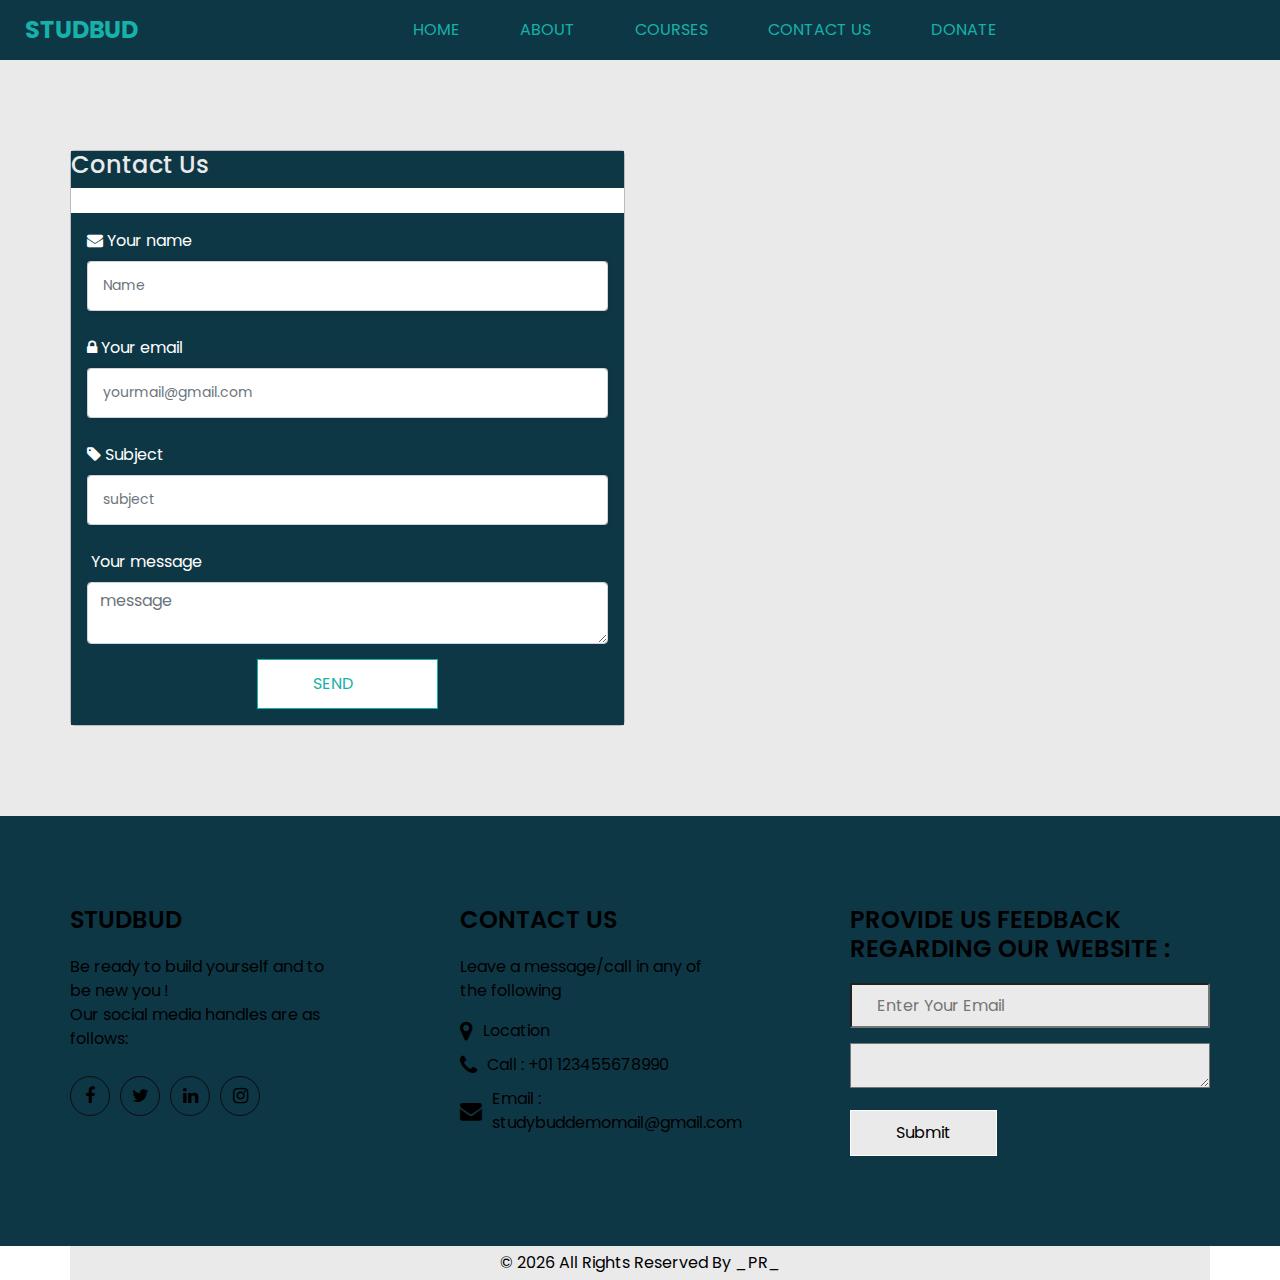
<file: contact.html>
<!DOCTYPE html>
<html>

<head>
  <!-- Basic -->
  <meta charset="utf-8" />
  <meta http-equiv="X-UA-Compatible" content="IE=edge" />
  <!-- Mobile Metas -->
  <meta name="viewport" content="width=device-width, initial-scale=1, shrink-to-fit=no" />
  <!-- Site Metas -->
  <link rel="icon" href="images/favicon1.jpg" type="image/gif" />
  <meta name="keywords" content="HTML CSS Java Python JavaScript StudBud studbud web technologies" />
  <meta name="description" content="contact" />

  <title>StudBud</title>


  <!-- bootstrap core css -->
  <link rel="stylesheet" type="text/css" href="css/bootstrap.css" />

  <!-- fonts style -->
  <link href="https://fonts.googleapis.com/css?family=Poppins:400,600,700&display=swap" rel="stylesheet" />

  <!-- font awesome style -->
  <link href="css/font-awesome.min.css" rel="stylesheet" />
  <!-- owl carousel -->
  <link rel="stylesheet" href="https://cdnjs.cloudflare.com/ajax/libs/OwlCarousel2/2.3.4/assets/owl.carousel.min.css" integrity="sha256-UhQQ4fxEeABh4JrcmAJ1+16id/1dnlOEVCFOxDef9Lw=" crossorigin="anonymous" />
  <!-- Custom styles for this template -->
  <link href="css/style.css" rel="stylesheet" />
  <!-- responsive style -->
  <link href="css/responsive.css" rel="stylesheet" />

</head>

<body class="sub_page">

  <div class="hero_area">
    <!-- header section strats -->
    <header class="header_section ">
      <div class="container-fluid">
        <nav class="navbar navbar-expand-lg custom_nav-container ">
          <a class="navbar-brand" href="index.html">
            <span>
              StudBud
            </span>
          </a>
          <button class="navbar-toggler" type="button" data-toggle="collapse" data-target="#navbarSupportedContent" aria-controls="navbarSupportedContent" aria-expanded="false" aria-label="Toggle navigation">
            <span class=""> </span>
          </button>

          <div class="collapse navbar-collapse" id="navbarSupportedContent">
            <div class="d-flex mx-auto flex-column flex-lg-row align-items-center">
              <ul class="navbar-nav  ">
                <li class="nav-item ">
                  <a class="nav-link" href="index.html">Home </a>
                </li>
                <li class="nav-item">
                  <a class="nav-link" href="about.html">About</a>
                </li>
                <li class="nav-item">
                  <a class="nav-link" href="course.html">Courses</a>
                </li>
                <li class="nav-item active">
                  <a class="nav-link" href="#">Contact Us <span class="sr-only">(current)</span> </a>
                </li>
                <li class="nav-item">
                  <a class="nav-link" href="donate.html">Donate</a>
                </li>
              </ul>
            </div>
          </div>
        </nav>
      </div>
    </header>
    <!-- end header section -->
    
 
  </div>
<!-- contact section -->
  <section id="contact" class="contact_section layout_padding ">
    <div class="container">
      <div class="row">
        <div class="col-md-6">
          <div class="modal-content">
      
            <!--Header-->
            <div class="heading_container">
              <h4 class="text-center">Contact Us</h4>
            </div>
            <!--Body-->
            <div class="modal-body form_container">
      
              <!-- Material input name -->
              <div class="md-form form-sm">
                <i class="fa fa-envelope prefix"></i>
                <label for="materialFormNameModalEx1">Your name</label><br/>
                <input type="text" id="materialFormNameModalEx1" placeholder="Name" class="form-control form-control-sm"/>
                
              </div>
      
              <!-- Material input email -->
              <div class="md-form form-sm">
                <i class="fa fa-lock prefix"></i>
                <label for="materialFormEmailModalEx1">Your email</label><br/>
                <input type="password" id="materialFormEmailModalEx1" placeholder="yourmail@gmail.com" class="form-control form-control-sm"/>
                
              </div>
      
              <!-- Material input subject -->
              <div class="md-form form-sm">
                <i class="fa fa-tag prefix"></i>
                <label for="materialFormSubjectModalEx1">Subject</label><br/>
                <input type="text" id="materialFormSubjectModalEx1" placeholder="subject"
                class="form-control form-control-sm"/>
                
              </div>
      
              <!-- Material textarea message -->
              <div class="md-form form-sm">
                <i class="fa fa-pencil-alt prefix"></i>
                <label for="materialFormMessageModalEx1">Your message</label><br/>
                <textarea type="text" id="materialFormMessageModalEx1" placeholder="message"
                  class="md-textarea form-control"></textarea>
              </div>
      
              <div class="text-center">
                <button class="btn btn_box">Send
                  <i class="fa fa-send ml-2"></i>
                </button>
              </div>
            </div>
          </div>
        </div>
      </div>
    </div>
  </section>
  <!-- end contact section -->

  <!-- info section -->
  <section class="info_section ">

    <div class="container">
      <div class="info_top ">
        <div class="row ">
          <div class="col-sm-6 col-md-4 col-lg-3">
            <div class="info_detail">
              <a href="index.html">
                <h4 style="color:#000000">
                  StudBud
                </h4>
              </a>
              <p>
                Be ready to build yourself and to be new you ! <br/>
                Our social media handles are as follows:
              </p>
              <div class="social_box">
                <a href="">
                  <i class="fa fa-facebook" aria-hidden="true"></i>
                </a>
                <a href="">
                  <i class="fa fa-twitter" aria-hidden="true"></i>
                </a>
                <a href="">
                  <i class="fa fa-linkedin" aria-hidden="true"></i>
                </a>
                <a href="">
                  <i class="fa fa-instagram" aria-hidden="true"></i>
                </a>
              </div>
            </div>
          </div>
          <div class="col-sm-6 col-md-4 col-lg-3 mx-auto">
            <h4>
              Contact us
            </h4>
            <p>
              Leave a message/call in any of the following
            </p>
            <div class="contact_nav" style="color:#000000;">
              <a href="">
                <i class="fa fa-map-marker" aria-hidden="true"></i>
                <span>
                  Location
                </span>
              </a>
              <a href="">
                <i class="fa fa-phone" aria-hidden="true"></i>
                <span>
                  Call : +01 123455678990
                </span>
              </a>
              <a href="">
                <i class="fa fa-envelope" aria-hidden="true"></i>
                <span>
                  Email : studybuddemomail@gmail.com
                </span>
              </a>
            </div>
          </div>
          <div class="col-md-4">
            <div class="info_form">
              <h4>
                PROVIDE US FEEDBACK REGARDING OUR WEBSITE :
              </h4>
              <form action="">
                <input type="text" placeholder="Enter Your Email" />
                <textarea cols=42 rows=5></textarea>
                <button class="btnFinal" type="submit">
                  Submit
                </button>
              </form>
            </div>
          </div>
        </div>
      </div>
    </div>
  </section>
  <!-- end info_section -->


  <!-- footer section -->
  <footer class="footer_section">
    <div class="container">
      <p>
        &copy; <span id="displayYear"></span> All Rights Reserved By _PR_
      </p>
    </div>
  </footer>
  <!-- footer section -->


  <!-- jQery -->
  <script src="js/jquery-3.4.1.min.js"></script>
  <!-- bootstrap js -->
  <script src="js/bootstrap.js"></script>
  <!-- owl carousel -->
  <script src="https://cdnjs.cloudflare.com/ajax/libs/OwlCarousel2/2.3.4/owl.carousel.min.js"></script>
  <!-- custom js -->
  <script src="js/custom.js"></script>
 <!-- Google Map -->
 <!-- <script src="https://maps.googleapis.com/maps/api/js?key=AIzaSyCh39n5U-4IoWpsVGUHWdqB6puEkhRLdmI&callback=myMap"></script>
  End Google Map -->

</body>

</html>
</file>
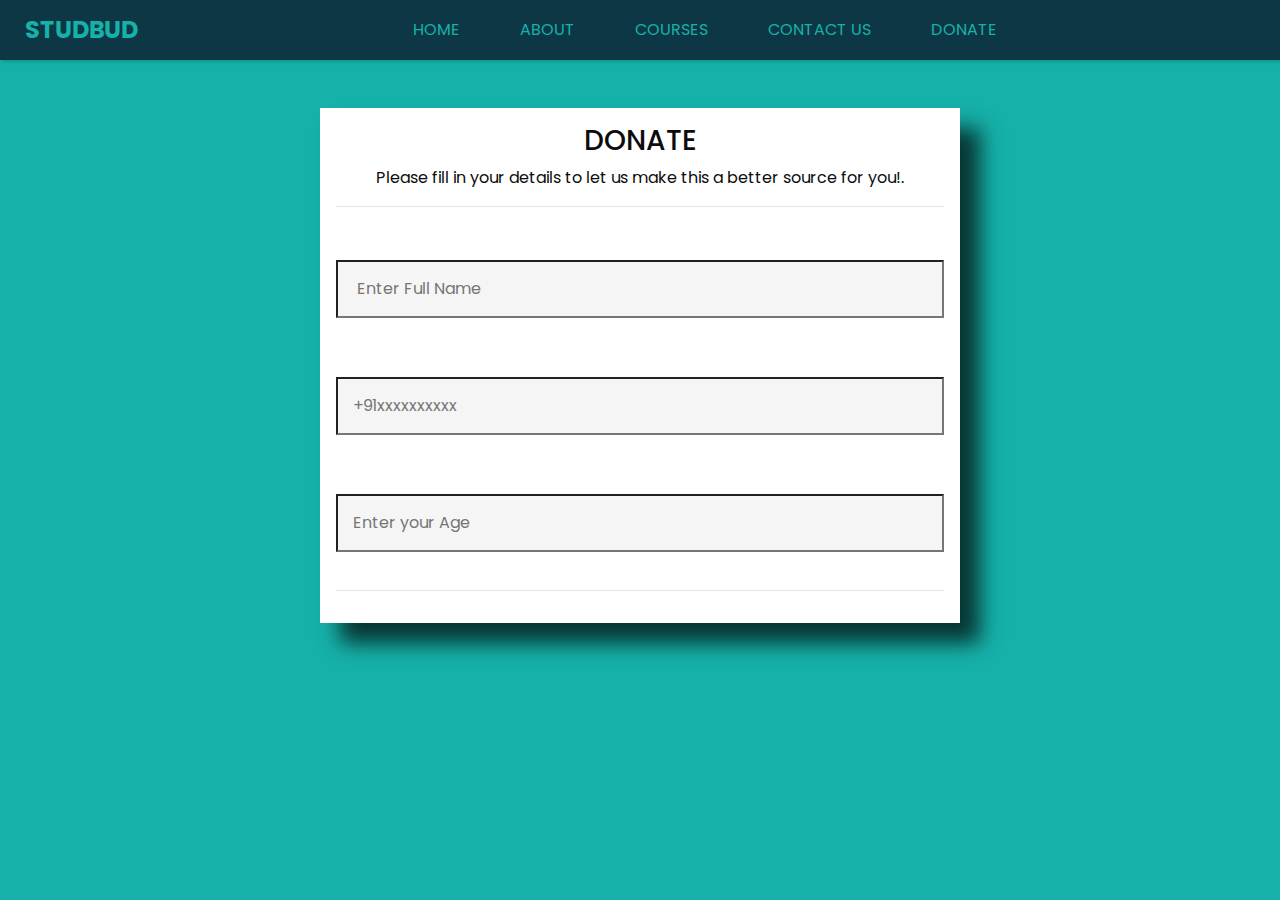
<file: donate.html>
<!DOCTYPE html>
<html>

<head>
  <!-- Basic -->
  <meta charset="utf-8" />
  <meta http-equiv="X-UA-Compatible" content="IE=edge" />
  <!-- Mobile Metas -->
  <meta name="viewport" content="width=device-width, initial-scale=1, shrink-to-fit=no" />
  <!-- Site Metas -->
  <link rel="icon" href="images/favicon1.jpg" type="image/gif" />
  <meta name="keywords" content="HTML CSS Java Python JavaScript StudBud studbud web technologies" />
  <meta name="description" content="courses" />
  <title>StudBud</title>


  <!-- bootstrap core css -->
  <link rel="stylesheet" type="text/css" href="css/bootstrap.css" />

  <!-- fonts style -->
  <link href="https://fonts.googleapis.com/css?family=Poppins:400,600,700&display=swap" rel="stylesheet" />

  <!-- font awesome style -->
  <link href="css/font-awesome.min.css" rel="stylesheet" />
  <!-- owl carousel -->
  <link rel="stylesheet" href="https://cdnjs.cloudflare.com/ajax/libs/OwlCarousel2/2.3.4/assets/owl.carousel.min.css" integrity="sha256-UhQQ4fxEeABh4JrcmAJ1+16id/1dnlOEVCFOxDef9Lw=" crossorigin="anonymous" />
  <!-- Custom styles for this template -->
  <link href="css/style.css" rel="stylesheet" />
  <!-- responsive style -->
  <link href="css/responsive.css" rel="stylesheet" />
  <link rel="stylesheet" type="text/css" href="css/donate.css" />
</head>

<body class="sub_page">

  <div class="hero_area">
    <!-- header section strats -->
    <header class="header_section ">
      <div class="container-fluid">
        <nav class="navbar navbar-expand-lg custom_nav-container ">
          <a class="navbar-brand" href="index.html">
            <span>
              StudBud
            </span>
          </a>
          <button class="navbar-toggler" type="button" data-toggle="collapse" data-target="#navbarSupportedContent" aria-controls="navbarSupportedContent" aria-expanded="false" aria-label="Toggle navigation">
            <span class=""> </span>
          </button>

          <div class="collapse navbar-collapse" id="navbarSupportedContent">
            <div class="d-flex mx-auto flex-column flex-lg-row align-items-center">
              <ul class="navbar-nav  ">
                <li class="nav-item ">
                  <a class="nav-link" href="index.html">Home </a>
                </li>
                <li class="nav-item">
                  <a class="nav-link" href="index.html#about">About</a>
                </li>
                <li class="nav-item active">
                  <a class="nav-link" href="index.html#courses">Courses <span class="sr-only">(current)</span></a>
                </li>
                <li class="nav-item">
                  <a class="nav-link" href="index.html#contact">Contact Us</a>
                </li>
                <li class="nav-item">
                  <a class="nav-link" href="#">Donate</a>
                </li>
              </ul>
            </div>
          </div>
        </nav>
      </div>
    </header>
    <!-- end header section -->

    <!-- Donate section -->

        <section class="cover">
            <div id="box">
              <br/>
              <br/>
                <div class="container1">
                  <div>
                    <h3 class="text-center">DONATE</h3>
                    <p>Please fill in your details to let us make this a better source for you!.</p>
                    <hr/>

                    <label for="fn"><b>Full Name: </b></label>
                    <input type="text" placeholder=" Enter Full Name" name="fn" id="fn" maxlength="25" required/>

                    <label for="phn"><b>Phone No: </b></label>
                    <input type="tel" pattern="+91[0-9]{10}" placeholder="+91xxxxxxxxxx" name="phn" id="phn" required/>

                    <label for="age"><b>Age: </b></label>
                    <input type="number" placeholder="Enter your Age" min="18" max="70" name="age" id="age" maxlength="2" required/>
                    <hr/>
                  </div>
                  <div class="btn_donate text-center">
                    <form><script src="https://checkout.razorpay.com/v1/payment-button.js" data-payment_button_id="pl_JsAKU3ijGucVV6" async> </script></form>
                  </div>
                </div>
            </div>
        </section>
    <!--end Donate section -->
</body>
</html>
</file>
<file: css/style.css>
/* fonts import */
@import url("../fonts/octin_sports_rg.ttf");
body {
  font-family: "Poppins", sans-serif;
  color: #0c0c0c;
  background-color: #ffffff;
  overflow-x: hidden;
}

.layout_padding {
  padding: 90px 0;
}

.layout_padding2 {
  padding: 45px 0;
}

.layout_padding2-top {
  padding-top: 45px;
}

.layout_padding2-bottom {
  padding-bottom: 45px;
}

.layout_padding-top {
  padding-top: 90px;
}

.layout_padding-bottom {
  padding-bottom: 90px;
}

.heading_container {
  display: -webkit-box;
  display: -ms-flexbox;
  display: flex;
  -webkit-box-orient: vertical;
  -webkit-box-direction: normal;
      -ms-flex-direction: column;
          flex-direction: column;
  -webkit-box-align: start;
      -ms-flex-align: start;
          align-items: flex-start;
}

.heading_container h2 {
  position: relative;
  font-weight: bold;
  text-transform: uppercase;
}

.heading_container.heading_center {
  -webkit-box-align: center;
      -ms-flex-align: center;
          align-items: center;
  text-align: center;
}
/*background*/

.slider_section {
    width:auto;
    height: 100vh;
    background-image:url("https://st.depositphotos.com/1017986/4235/i/600/depositphotos_42352035-stock-photo-close-up-of-female-hand.jpg");
    background-position: center;
    background-size: cover;
    background-repeat: no-repeat;
    backdrop-filter: opacity(80%);
}
.contact_section .layout_padding {
   background-image: url('images/contact.jpg');
   width:100%;
   background-size: cover;
   background-repeat: no-repeat;
 }


/*header section*/
.hero_area {
  min-height: 100vh;
  position: relative;
  display: -webkit-box;
  display: -ms-flexbox;
  display: flex;
  -webkit-box-orient: vertical;
  -webkit-box-direction: normal;
      -ms-flex-direction: column;
          flex-direction: column;
}

.sub_page .hero_area {
  min-height: auto;
}

.sub_page .header_section {
  -webkit-box-shadow: 2px 2px 3px 0 rgba(0, 0, 0, 0.15);
          box-shadow: 2px 2px 3px 0 rgba(0, 0, 0, 0.15);
}

.header_section {
  position:relative;
  background-color: #0e3746;
}

.header_section .container-fluid {
  padding-right: 25px;
  padding-left: 25px;
}

.header_section .nav_container {
  margin: 0 auto;
}

.custom_nav-container .navbar-nav .nav-item .nav-link {
  padding: 3px 15px;
  margin: 10px 15px;
  color:#16b1a9;
  text-align: center;
  text-transform: uppercase;
}

a,
a:hover,
a:focus {
  text-decoration: none;
}

a:hover,
a:focus {
  color: #16b1a9;
}

.btn,
.btn:focus {
  outline: none !important;
  -webkit-box-shadow: none;
          box-shadow: none;
}

.custom_nav-container .nav_search-btn {
  width: 35px;
  height: 35px;
  padding: 0;
  border: none;
  clear:both;
}

.navbar-brand span {
  font-size: 24px;
  font-weight: 700;
  color: #16b1a9;
  text-transform: uppercase;
}

.custom_nav-container {
  z-index: 99999;
  padding: 5px 0;
}

.custom_nav-container .navbar-toggler {
  outline: none;
}

.custom_nav-container .navbar-toggler {
  padding: 0;
  width: 37px;
  height: 42px;
  -webkit-transition: all 0.3s;
  transition: all 0.3s;
}

.custom_nav-container .navbar-toggler span {
  display: block;
  width: 32px;
  height: 4px;
  background-color: #000000;
  border-radius: 15px;
  margin: 7px 0;
  -webkit-transition: all 0.3s;
  transition: all 0.3s;
  position: relative;
  transition: all 0.3s;
}

.custom_nav-container .navbar-toggler span::before, .custom_nav-container .navbar-toggler span::after {
  content: "";
  position: absolute;
  left: 0;
  height: 100%;
  width: 100%;
  background-color: #000000;
  border-radius: 15px;
  top: -10px;
  -webkit-transition: all 0.3s;
  transition: all 0.3s;
}

.custom_nav-container .navbar-toggler span::after {
  top: 10px;
}

.custom_nav-container .navbar-toggler[aria-expanded="true"] {
  -webkit-transform: rotate(360deg);
          transform: rotate(360deg);
}

.custom_nav-container .navbar-toggler[aria-expanded="true"] span {
  -webkit-transform: rotate(45deg);
          transform: rotate(45deg);
}

.custom_nav-container .navbar-toggler[aria-expanded="true"] span::before, .custom_nav-container .navbar-toggler[aria-expanded="true"] span::after {
  -webkit-transform: rotate(90deg);
          transform: rotate(90deg);
  top: 0;
}

.quote_btn-container {
  display: -webkit-box;
  display: -ms-flexbox;
  display: flex;
  -webkit-box-align: center;
      -ms-flex-align: center;
          align-items: center;
}

.quote_btn-container a {
  color: #151515;
  margin-right: 25px;
  text-transform: uppercase;
}

.quote_btn-container a span {
  margin-right: 5px;
}

/*end header section*/
/* slider section */
.slider_section {
  -webkit-box-flex: 1;
      -ms-flex: 1;
          flex: 1;
  display: -webkit-box;
  display: -ms-flexbox;
  display: flex;
  -webkit-box-align: center;
      -ms-flex-align: center;
          align-items: center;
  position: relative;
}

.slider_section .slider_bg_box {
  position: absolute;
  top: 0;
  left: 0;
  width: 100%;
  height: 100%;
  overflow: hidden;
  z-index: -1;
  display: -webkit-box;
  display: -ms-flexbox;
  display: flex;
  -webkit-box-pack: center;
      -ms-flex-pack: center;
          justify-content: center;
  -webkit-box-align: center;
      -ms-flex-align: center;
          align-items: center;
}

.slider_section .slider_bg_box .bg_img_box img {
  min-width: 100%;
  min-height: 100%;
}

.slider_section .slider_bg_box::before {
  content: "";
  position: absolute;
  top: 0;
  left: 0;
  width: 100%;
  height: 100%;
  background: -webkit-gradient(linear, left top, right top, from(rgba(14, 55, 70, 0.5)), to(rgba(14, 55, 70, 0.55)));
  background: linear-gradient(to right, rgba(14, 55, 70, 0.5), rgba(14, 55, 70, 0.55));
}

.slider_section .row {
  -webkit-box-align: center;
      -ms-flex-align: center;
          align-items: center;
}

.slider_section #customCarousel {
  width: 100%;
  z-index: 3;
}

.slider_section .detail-box {
  text-align: center;
  color: #ffffff;
}

.slider_section .detail-box h1 {
  color:#d3e2e1;
  font-weight: bold;
  text-transform: uppercase;
  margin-bottom: 0;
}

.slider_section .detail-box p {
  margin: 25px 0;
}

.slider_section .detail-box .btn-box {
  display: -webkit-box;
  display: -ms-flexbox;
  display: flex;
  -webkit-box-pack: center;
      -ms-flex-pack: center;
          justify-content: center;
  -ms-flex-wrap: wrap;
      flex-wrap: wrap;
  margin: 0 -5px;
}

.slider_section .detail-box .btn-box a {
  margin: 5px;
  text-align: center;
  width: 165px;
}

.slider_section .detail-box .btn-box .btn1 {
  display: inline-block;
  padding: 10px 15px;
  background-color: #16b1a9;
  color: #ffffff;
  border-radius: 0;
  border: 2px solid #16b1a9;
  -webkit-transition: all .2s;
  transition: all .2s;
}

.slider_section .detail-box .btn-box .btn1:hover{
  background-color: transparent;
  color: #ffffff;
  border: 2px solid #16b1a9;
}

.slider_section .detail-box .btn-box .btn2 {
  display: inline-block;
  padding: 10px 15px;
  background-color: #ffffff;
  color: #000000;
  border-radius: 0;
  border: 2px solid #ffffff;
  -webkit-transition: all .2s;
  transition: all .2s;
}

.slider_section .detail-box .btn-box .btn2:hover {
  background-color: transparent;
  color: #ffffff;
}

.slider_section .img-box img {
  width: 100%;

}

.slider_section .carousel-indicators {
  position: unset;
  margin: 0;
  -webkit-box-pack: center;
      -ms-flex-pack: center;
          justify-content: center;
  -webkit-box-align: center;
      -ms-flex-align: center;
          align-items: center;
  margin-top: 45px;
}

.slider_section .carousel-indicators li {
  background-color: #16b1a9;
  width: 12px;
  height: 12px;
  border-radius: 100%;
  opacity: 1;
}

.slider_section .carousel-indicators li.active {
  width: 17px;
  height: 17px;
  background-color: #ffffff;
}
.about_section {
  background-color: #eaeaea;
}
.about_section .row {
  -webkit-box-align: center;
      -ms-flex-align: center;
          align-items: center;
}

.about_section .img-box img {
  width: 100%;
}

.about_section .detail-box p {
  margin-top: 10px;
  margin-bottom: 35px;
}

.about_section .detail-box a {
  display: inline-block;
  padding: 10px 45px;
  background-color: #0e3746;
  color: #ffffff;
  border-radius: 0;
  border: 1px solid #0e3746;
  -webkit-transition: all .2s;
  transition: all .2s;
}

.about_section .detail-box a:hover {
  background-color: transparent;
  color: #0e3746;
}

.course_section {
  position: relative;
  color: #ffffff;
}

.course_section .course_bg_box {
  position: absolute;
  top: 0;
  left: 0;
  width: 100%;
  height: 100%;
  overflow: hidden;
  z-index: -1;
  display: -webkit-box;
  display: -ms-flexbox;
  display: flex;
  -webkit-box-pack: center;
      -ms-flex-pack: center;
          justify-content: center;
  -webkit-box-align: center;
      -ms-flex-align: center;
          align-items: center;
}

.course_section .course_bg_box .bg_img_box img {
  min-width: 100%;
  min-height: 100%;
}

.course_section .course_bg_box::before {
  content: "";
  position: absolute;
  top: 0;
  left: 0;
  width: 100%;
  height: 100%;
  background: -webkit-gradient(linear, left top, left bottom, from(rgba(14, 55, 70, 0.65)), to(rgba(14, 55, 70, 0.4)));
  background: linear-gradient(to bottom, rgba(14, 55, 70, 0.65), rgba(14, 55, 70, 0.4));
}

.course_section .heading_container {
  padding-left: 90px;
}

.course_section .course_container {
  display: -webkit-box;
  display: -ms-flexbox;
  display: flex;
  margin-top: 35px;
  padding-left: 85px;
  position: relative;
}

.course_section .course_container .box {
  margin: 0 10px;
  background-color: #ffffff;
  color: #000000;
}

.course_section .course_container .box .img-box {
  position: relative;
}

.course_section .course_container .box .img-box img {
  width: 100%;
}

.course_section .course_container .box .detail-box {
  padding: 15px;
}

.course_section .course_container .box .detail-box h4 {
  font-weight: 600;
}

.course_section .course_container .box .detail-box p {
  font-size: 15px;
}

.course_section .course_container .box .detail-box a {
  display: inline-block;
  padding: 7px 30px;
  background-color: #0e3746;
  color: #ffffff;
  border-radius: 0;
  border: 1px solid #0e3746;
  -webkit-transition: all .2s;
  transition: all .2s;
}

.course_section .course_container .box .detail-box a:hover {
  background-color: transparent;
  color: #0e3746;
}

.course_section .owl-carousel {
  position: unset;
}

.course_section .owl-carousel .item {
  width: 350px;
}

.course_section .owl-carousel .owl-nav {
  position: absolute;
  top: 23%;
  left: 0;
  display: -webkit-box;
  display: -ms-flexbox;
  display: flex;
  -webkit-box-orient: vertical;
  -webkit-box-direction: normal;
      -ms-flex-direction: column;
          flex-direction: column;
}

.course_section .owl-carousel .owl-nav button.owl-next,
.course_section .owl-carousel .owl-nav button.owl-prev {
  width: 50px;
  height: 50px;
  margin: 3px 0;
  border-radius: 100%;
  outline: none;
  background-color: #0e3746;
  border: 1px solid white;
  color: #ffffff;
  font-size: 20px;
}

.course_section .owl-carousel .owl-nav button.owl-next:hover,
.course_section .owl-carousel .owl-nav button.owl-prev:hover {
  background-color: #ffffff;
  color: #000000;
  border: 1px solid #0e3746;
}

.course_section .owl-carousel .owl-nav button.owl-next span,
.course_section .owl-carousel .owl-nav button.owl-prev span {
  display: none;
}

.course_section .owl-carousel .owl-dots {
  display: none;
}

.contact_section {
  background-color: #eaeaea;
  position: relative;
}

.contact_section .container .row .form-section{
  background-color: #0e3746;
  position:justify-content;
}
.contact_section .heading_container {
  margin-bottom: 25px;
  color:#eaeaea;
  background-color: #0e3746;
  position: relative;
}

.contact_section .heading_container h2 {
  text-transform: uppercase;
}

.contact_section .form_container {
  background-color: #0e3746;
}
.contact_section .form_container i,label {
  color: white;
}
.contact_section .form_container input {
  width: 100%;
  height: 50px;
  margin-bottom: 25px;
  padding-left: 15px;
  outline: none;
  color: #101010;
  -webkit-box-shadow: 0 0 5px 0 rgba(0, 0, 0, 0.15);
          box-shadow: 0 0 5px 0 rgba(0, 0, 0, 0.15);
}

.contact_section .form_container button {
  border: none;
  text-transform: uppercase;
  display: inline-block;
  padding: 12px 55px;
  background-color: #ffffff;
  color: #16b1a9;
  border-radius: 0px;
  border: 1px solid #16b1a9;
  -webkit-transition: all .2s;
  transition: all .2s;
}

.contact_section .form_container button:hover {
  background-color: black;
  border: 2px solid #0e3746;
}

.info_section {
  background-color: #0e3746;
  color: black;
  padding-top: 45px;
  padding-bottom: 10px;
}

.info_section .row > div {
  margin-bottom: 35px;
}

.info_section .contact_nav {
  display: -webkit-box;
  display: -ms-flexbox;
  display: flex;
  -webkit-box-orient: vertical;
  -webkit-box-direction: normal;
      -ms-flex-direction: column;
          flex-direction: column;
  -webkit-box-align: start;
      -ms-flex-align: start;
          align-items: flex-start;
}

.info_section .contact_nav a {
  -webkit-box-flex: 1;
      -ms-flex: 1;
          flex: 1;
  margin: 0;
  color: #ffffff;
  display: -webkit-box;
  display: -ms-flexbox;
  display: flex;
  -webkit-box-align: center;
      -ms-flex-align: center;
          align-items: center;
  margin-bottom: 10px;
}

.info_section .contact_nav a i {
  font-size: 22px;
  margin-right: 10px;
}

.info_section .contact_nav a:hover {
  color: #060220;
}

.info_section .contact_nav a i,span{
  color:#000000;
}
.info_section .info_top {
  padding: 45px 0;
}

.info_section h4 {
  text-transform: uppercase;
  position: relative;
  margin-bottom: 20px;
  font-weight: 600;
}

.info_section .social_box {
  width: 100%;
  display: -webkit-box;
  display: -ms-flexbox;
  display: flex;
  margin-top: 25px;
}

.info_section .social_box a {
  display: -webkit-box;
  display: -ms-flexbox;
  display: flex;
  -webkit-box-pack: center;
      -ms-flex-pack: center;
          justify-content: center;
  -webkit-box-align: center;
      -ms-flex-align: center;
          align-items: center;
  border-radius: 100%;
  width: 40px;
  height: 40px;
  border: 1px solid #0c0c0c;
  color: #000000;
  font-size: 18px;
  margin-right: 10px;
}

.info_section .social_box a:hover {
  color: #ffffff;
  border-color: #ffffff;
}

.info_section .info_form input,textarea{
  width: 100%;
  outline:none;
  height: 45px;
  margin-bottom: 15px;
  padding-left: 25px;
  background-color: #eaeaea;
  color: #101010;
}

.info_section .info_form button {
  display: inline-block;
  padding: 10px 45px;
  background-color: #eaeaea;
  color: #000000;
  border: 1px solid #ffffff;
  -webkit-transition: all .2s;
  transition: all .2s;
}

.info_section .info_form button:hover {
  background-color: transparent;
  color: #151515;
}

/* footer section*/
.footer_section {
  position:relative;
  text-align: center;
}

.footer_section p {
  background-color: #eaeaea;
  color: #000000;
  padding: 5px 5px;
  margin: auto;
}

.footer_section p a {
  color: inherit;
}
/*# sourceMappingURL=style.css.map */
</file>
<file: css/responsive.css>
@media (max-width: 1300px) {}

@media (max-width: 1120px) {}

@media (max-width: 991px) {


  .hero_area {
    min-height: auto;
  }

  .quote_btn-container a {
    margin-right: 0;
    margin-top: 10px;
  }

  .slider_section {
    padding-top: 45px;
    padding-bottom: 90px;
  }

  .quote_btn-container {
    flex-direction: column;
    align-items: center;
  }


}

@media (max-width: 767px) {


  .slider_section {
    padding-top: 45px;
    padding-bottom: 75px;
  }

  .slider_section .detail_box {
    text-align: center;
    padding-left: 0;
  }

  .about_section .img-box {
    margin-bottom: 45px;

  }
  .slider_section .detail-box .btn-box{
    max-width: 100%;
  }
  .course_section .heading_container {
    padding-right: 15px;
  }

  .contact_section .form_container {
    margin-bottom: 45px;
  }

  .client_section .box {
    flex-direction: column;
    text-align: center;
    margin: 45px 15px;
  }

  .client_section .box .detail-box {
    align-items: center;
  }

  .client_section .box .img-box {
    margin-right: 0;
    margin-bottom: 25px;
  }

  .info_section .contact_nav {
    flex-direction: column;
    align-items: center;
    padding-bottom: 0;
  }

  .info_section .contact_nav a {
    margin-bottom: 15px;
  }

  .info_section .row>div {
    text-align: center;
  }

  .info_section .info_post .post_box {
    justify-content: center;
  }

  .info_section .info_links .info_links_menu a {
    flex-basis: 100%;
  }


  .info_form form {
    display: flex;
    flex-direction: column;
    align-items: center;

  }

  .info_form .social_box {
    justify-content: center;
  }

  .info_form .social_box a {
    margin: 0 5px;
  }

  .info_section .social_box {
    justify-content: center;
  }

  .info_section .social_box a {
    margin: 0 5px;
  }
}

@media (max-width: 576px) {

  .course_section .heading_container,
  .course_section .course_container {
    padding-left: 0;
  }

  .course_section .owl-carousel .owl-nav {
    position: unset;
    transform: none;
    flex-direction: row;
    justify-content: center;
    margin-top: 45px;

  }

  .course_section .owl-carousel .owl-nav button.owl-next,
  .course_section .owl-carousel .owl-nav button.owl-prev {
    margin: 0 2.5px;
  }
}

@media (max-width: 480px) {}

@media (max-width: 420px) {

  .slider_section .detail-box .btn-box {
    flex-direction: column;
  }

  .slider_section .detail-box .btn-box a {
    width: 100%;
  }

}

@media (max-width: 376px) {
  .slider_section .detail-box h1 {
    font-size: 2rem;
  }

  .course_section .owl-carousel .item {
    width: 300px;
  }
}

@media (min-width: 1200px) {
  .container {
    max-width: 1170px;
  }
}
</file>
<file: css/donate.css>
body {
    background-color: #16b1a9;
}
* {
    box-sizing : border-box;
}
h1,p {
    text-align:center;
}
.container1 {
    margin:auto;
    width:50%;
    padding:16px;
    background-color: white;
    box-shadow: 20px 20px 20px 0px rgba(0,0,0,0.7);
}
input[type='text'],
input[type='tel'],
input[type='number'] {
    width:100%;
    display:inline-block;
    background: whitesmoke;
    padding: 15px;
    margin: 5px 0px 22px 0px;
}
input[type='tel']:focus,
input[type='text']:focus,
input[type='number']:focus{
 background-color:#ddd;
 outline:none;
}
.btn_donate {
 background-color: #ddd;
}
</file>
